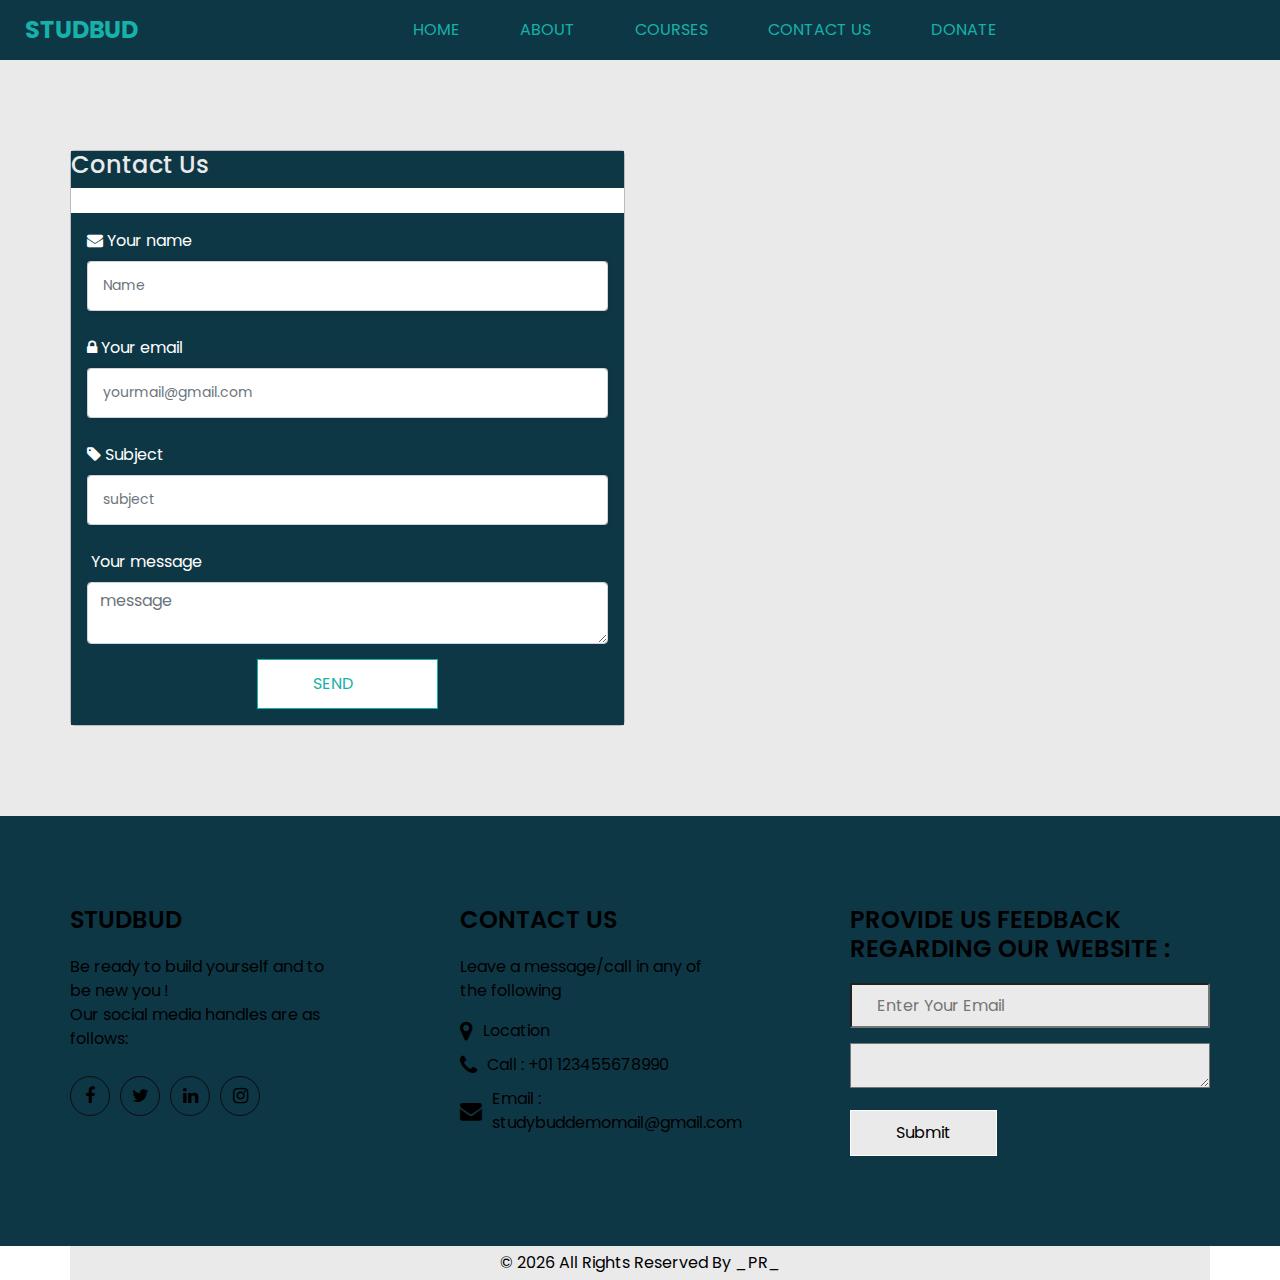
<file: contact.html>
<!DOCTYPE html>
<html>

<head>
  <!-- Basic -->
  <meta charset="utf-8" />
  <meta http-equiv="X-UA-Compatible" content="IE=edge" />
  <!-- Mobile Metas -->
  <meta name="viewport" content="width=device-width, initial-scale=1, shrink-to-fit=no" />
  <!-- Site Metas -->
  <link rel="icon" href="images/favicon1.jpg" type="image/gif" />
  <meta name="keywords" content="HTML CSS Java Python JavaScript StudBud studbud web technologies" />
  <meta name="description" content="contact" />

  <title>StudBud</title>


  <!-- bootstrap core css -->
  <link rel="stylesheet" type="text/css" href="css/bootstrap.css" />

  <!-- fonts style -->
  <link href="https://fonts.googleapis.com/css?family=Poppins:400,600,700&display=swap" rel="stylesheet" />

  <!-- font awesome style -->
  <link href="css/font-awesome.min.css" rel="stylesheet" />
  <!-- owl carousel -->
  <link rel="stylesheet" href="https://cdnjs.cloudflare.com/ajax/libs/OwlCarousel2/2.3.4/assets/owl.carousel.min.css" integrity="sha256-UhQQ4fxEeABh4JrcmAJ1+16id/1dnlOEVCFOxDef9Lw=" crossorigin="anonymous" />
  <!-- Custom styles for this template -->
  <link href="css/style.css" rel="stylesheet" />
  <!-- responsive style -->
  <link href="css/responsive.css" rel="stylesheet" />

</head>

<body class="sub_page">

  <div class="hero_area">
    <!-- header section strats -->
    <header class="header_section ">
      <div class="container-fluid">
        <nav class="navbar navbar-expand-lg custom_nav-container ">
          <a class="navbar-brand" href="index.html">
            <span>
              StudBud
            </span>
          </a>
          <button class="navbar-toggler" type="button" data-toggle="collapse" data-target="#navbarSupportedContent" aria-controls="navbarSupportedContent" aria-expanded="false" aria-label="Toggle navigation">
            <span class=""> </span>
          </button>

          <div class="collapse navbar-collapse" id="navbarSupportedContent">
            <div class="d-flex mx-auto flex-column flex-lg-row align-items-center">
              <ul class="navbar-nav  ">
                <li class="nav-item ">
                  <a class="nav-link" href="index.html">Home </a>
                </li>
                <li class="nav-item">
                  <a class="nav-link" href="about.html">About</a>
                </li>
                <li class="nav-item">
                  <a class="nav-link" href="course.html">Courses</a>
                </li>
                <li class="nav-item active">
                  <a class="nav-link" href="#">Contact Us <span class="sr-only">(current)</span> </a>
                </li>
                <li class="nav-item">
                  <a class="nav-link" href="donate.html">Donate</a>
                </li>
              </ul>
            </div>
          </div>
        </nav>
      </div>
    </header>
    <!-- end header section -->
    
 
  </div>
<!-- contact section -->
  <section id="contact" class="contact_section layout_padding ">
    <div class="container">
      <div class="row">
        <div class="col-md-6">
          <div class="modal-content">
      
            <!--Header-->
            <div class="heading_container">
              <h4 class="text-center">Contact Us</h4>
            </div>
            <!--Body-->
            <div class="modal-body form_container">
      
              <!-- Material input name -->
              <div class="md-form form-sm">
                <i class="fa fa-envelope prefix"></i>
                <label for="materialFormNameModalEx1">Your name</label><br/>
                <input type="text" id="materialFormNameModalEx1" placeholder="Name" class="form-control form-control-sm"/>
                
              </div>
      
              <!-- Material input email -->
              <div class="md-form form-sm">
                <i class="fa fa-lock prefix"></i>
                <label for="materialFormEmailModalEx1">Your email</label><br/>
                <input type="password" id="materialFormEmailModalEx1" placeholder="yourmail@gmail.com" class="form-control form-control-sm"/>
                
              </div>
      
              <!-- Material input subject -->
              <div class="md-form form-sm">
                <i class="fa fa-tag prefix"></i>
                <label for="materialFormSubjectModalEx1">Subject</label><br/>
                <input type="text" id="materialFormSubjectModalEx1" placeholder="subject"
                class="form-control form-control-sm"/>
                
              </div>
      
              <!-- Material textarea message -->
              <div class="md-form form-sm">
                <i class="fa fa-pencil-alt prefix"></i>
                <label for="materialFormMessageModalEx1">Your message</label><br/>
                <textarea type="text" id="materialFormMessageModalEx1" placeholder="message"
                  class="md-textarea form-control"></textarea>
              </div>
      
              <div class="text-center">
                <button class="btn btn_box">Send
                  <i class="fa fa-send ml-2"></i>
                </button>
              </div>
            </div>
          </div>
        </div>
      </div>
    </div>
  </section>
  <!-- end contact section -->

  <!-- info section -->
  <section class="info_section ">

    <div class="container">
      <div class="info_top ">
        <div class="row ">
          <div class="col-sm-6 col-md-4 col-lg-3">
            <div class="info_detail">
              <a href="index.html">
                <h4 style="color:#000000">
                  StudBud
                </h4>
              </a>
              <p>
                Be ready to build yourself and to be new you ! <br/>
                Our social media handles are as follows:
              </p>
              <div class="social_box">
                <a href="">
                  <i class="fa fa-facebook" aria-hidden="true"></i>
                </a>
                <a href="">
                  <i class="fa fa-twitter" aria-hidden="true"></i>
                </a>
                <a href="">
                  <i class="fa fa-linkedin" aria-hidden="true"></i>
                </a>
                <a href="">
                  <i class="fa fa-instagram" aria-hidden="true"></i>
                </a>
              </div>
            </div>
          </div>
          <div class="col-sm-6 col-md-4 col-lg-3 mx-auto">
            <h4>
              Contact us
            </h4>
            <p>
              Leave a message/call in any of the following
            </p>
            <div class="contact_nav" style="color:#000000;">
              <a href="">
                <i class="fa fa-map-marker" aria-hidden="true"></i>
                <span>
                  Location
                </span>
              </a>
              <a href="">
                <i class="fa fa-phone" aria-hidden="true"></i>
                <span>
                  Call : +01 123455678990
                </span>
              </a>
              <a href="">
                <i class="fa fa-envelope" aria-hidden="true"></i>
                <span>
                  Email : studybuddemomail@gmail.com
                </span>
              </a>
            </div>
          </div>
          <div class="col-md-4">
            <div class="info_form">
              <h4>
                PROVIDE US FEEDBACK REGARDING OUR WEBSITE :
              </h4>
              <form action="">
                <input type="text" placeholder="Enter Your Email" />
                <textarea cols=42 rows=5></textarea>
                <button class="btnFinal" type="submit">
                  Submit
                </button>
              </form>
            </div>
          </div>
        </div>
      </div>
    </div>
  </section>
  <!-- end info_section -->


  <!-- footer section -->
  <footer class="footer_section">
    <div class="container">
      <p>
        &copy; <span id="displayYear"></span> All Rights Reserved By _PR_
      </p>
    </div>
  </footer>
  <!-- footer section -->


  <!-- jQery -->
  <script src="js/jquery-3.4.1.min.js"></script>
  <!-- bootstrap js -->
  <script src="js/bootstrap.js"></script>
  <!-- owl carousel -->
  <script src="https://cdnjs.cloudflare.com/ajax/libs/OwlCarousel2/2.3.4/owl.carousel.min.js"></script>
  <!-- custom js -->
  <script src="js/custom.js"></script>
 <!-- Google Map -->
 <!-- <script src="https://maps.googleapis.com/maps/api/js?key=AIzaSyCh39n5U-4IoWpsVGUHWdqB6puEkhRLdmI&callback=myMap"></script>
  End Google Map -->

</body>

</html>
</file>
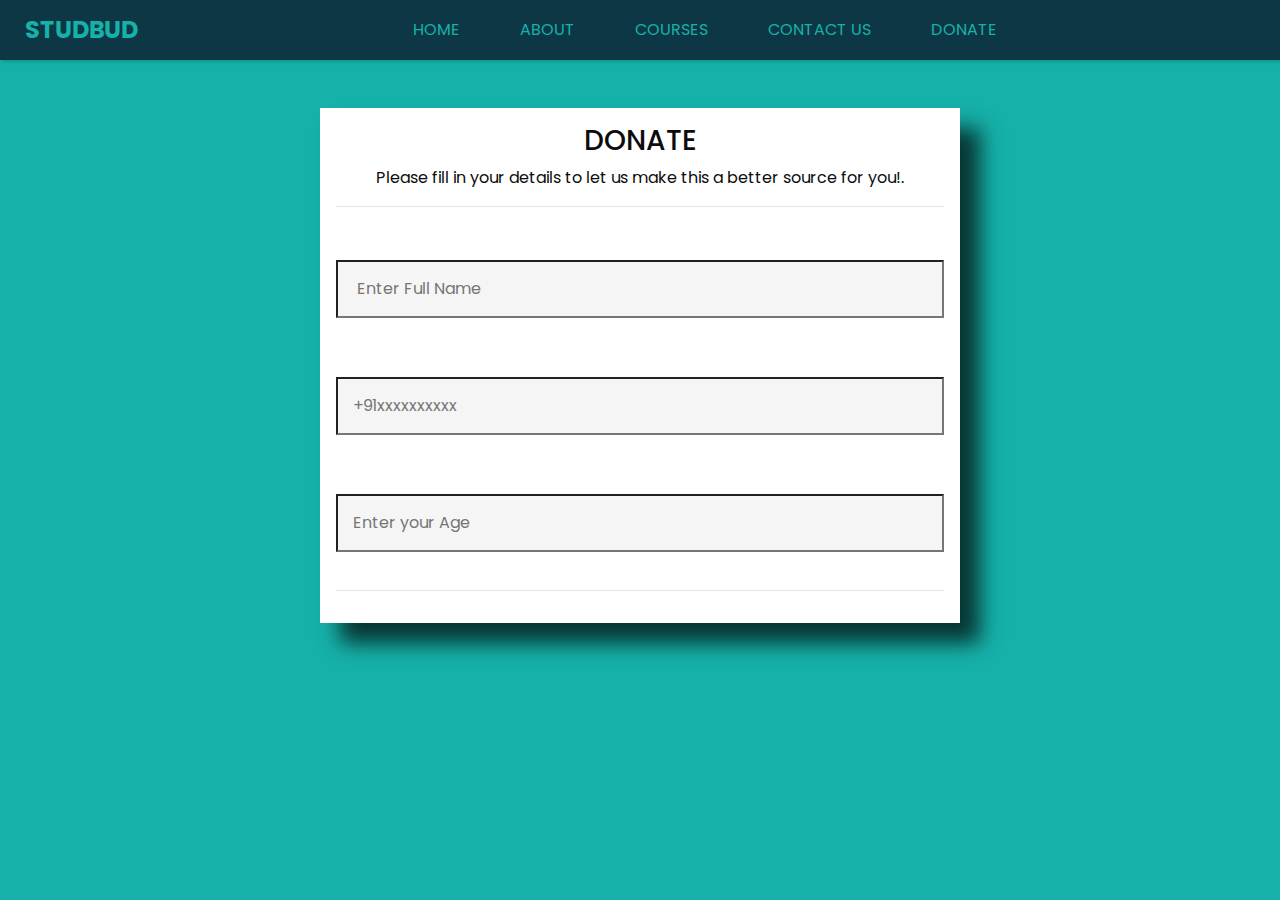
<file: donate.html>
<!DOCTYPE html>
<html>

<head>
  <!-- Basic -->
  <meta charset="utf-8" />
  <meta http-equiv="X-UA-Compatible" content="IE=edge" />
  <!-- Mobile Metas -->
  <meta name="viewport" content="width=device-width, initial-scale=1, shrink-to-fit=no" />
  <!-- Site Metas -->
  <link rel="icon" href="images/favicon1.jpg" type="image/gif" />
  <meta name="keywords" content="HTML CSS Java Python JavaScript StudBud studbud web technologies" />
  <meta name="description" content="courses" />
  <title>StudBud</title>


  <!-- bootstrap core css -->
  <link rel="stylesheet" type="text/css" href="css/bootstrap.css" />

  <!-- fonts style -->
  <link href="https://fonts.googleapis.com/css?family=Poppins:400,600,700&display=swap" rel="stylesheet" />

  <!-- font awesome style -->
  <link href="css/font-awesome.min.css" rel="stylesheet" />
  <!-- owl carousel -->
  <link rel="stylesheet" href="https://cdnjs.cloudflare.com/ajax/libs/OwlCarousel2/2.3.4/assets/owl.carousel.min.css" integrity="sha256-UhQQ4fxEeABh4JrcmAJ1+16id/1dnlOEVCFOxDef9Lw=" crossorigin="anonymous" />
  <!-- Custom styles for this template -->
  <link href="css/style.css" rel="stylesheet" />
  <!-- responsive style -->
  <link href="css/responsive.css" rel="stylesheet" />
  <link rel="stylesheet" type="text/css" href="css/donate.css" />
</head>

<body class="sub_page">

  <div class="hero_area">
    <!-- header section strats -->
    <header class="header_section ">
      <div class="container-fluid">
        <nav class="navbar navbar-expand-lg custom_nav-container ">
          <a class="navbar-brand" href="index.html">
            <span>
              StudBud
            </span>
          </a>
          <button class="navbar-toggler" type="button" data-toggle="collapse" data-target="#navbarSupportedContent" aria-controls="navbarSupportedContent" aria-expanded="false" aria-label="Toggle navigation">
            <span class=""> </span>
          </button>

          <div class="collapse navbar-collapse" id="navbarSupportedContent">
            <div class="d-flex mx-auto flex-column flex-lg-row align-items-center">
              <ul class="navbar-nav  ">
                <li class="nav-item ">
                  <a class="nav-link" href="index.html">Home </a>
                </li>
                <li class="nav-item">
                  <a class="nav-link" href="index.html#about">About</a>
                </li>
                <li class="nav-item active">
                  <a class="nav-link" href="index.html#courses">Courses <span class="sr-only">(current)</span></a>
                </li>
                <li class="nav-item">
                  <a class="nav-link" href="index.html#contact">Contact Us</a>
                </li>
                <li class="nav-item">
                  <a class="nav-link" href="#">Donate</a>
                </li>
              </ul>
            </div>
          </div>
        </nav>
      </div>
    </header>
    <!-- end header section -->

    <!-- Donate section -->

        <section class="cover">
            <div id="box">
              <br/>
              <br/>
                <div class="container1">
                  <div>
                    <h3 class="text-center">DONATE</h3>
                    <p>Please fill in your details to let us make this a better source for you!.</p>
                    <hr/>

                    <label for="fn"><b>Full Name: </b></label>
                    <input type="text" placeholder=" Enter Full Name" name="fn" id="fn" maxlength="25" required/>

                    <label for="phn"><b>Phone No: </b></label>
                    <input type="tel" pattern="+91[0-9]{10}" placeholder="+91xxxxxxxxxx" name="phn" id="phn" required/>

                    <label for="age"><b>Age: </b></label>
                    <input type="number" placeholder="Enter your Age" min="18" max="70" name="age" id="age" maxlength="2" required/>
                    <hr/>
                  </div>
                  <div class="btn_donate text-center">
                    <form><script src="https://checkout.razorpay.com/v1/payment-button.js" data-payment_button_id="pl_JsAKU3ijGucVV6" async> </script></form>
                  </div>
                </div>
            </div>
        </section>
    <!--end Donate section -->
</body>
</html>
</file>
<file: css/style.css>
/* fonts import */
@import url("../fonts/octin_sports_rg.ttf");
body {
  font-family: "Poppins", sans-serif;
  color: #0c0c0c;
  background-color: #ffffff;
  overflow-x: hidden;
}

.layout_padding {
  padding: 90px 0;
}

.layout_padding2 {
  padding: 45px 0;
}

.layout_padding2-top {
  padding-top: 45px;
}

.layout_padding2-bottom {
  padding-bottom: 45px;
}

.layout_padding-top {
  padding-top: 90px;
}

.layout_padding-bottom {
  padding-bottom: 90px;
}

.heading_container {
  display: -webkit-box;
  display: -ms-flexbox;
  display: flex;
  -webkit-box-orient: vertical;
  -webkit-box-direction: normal;
      -ms-flex-direction: column;
          flex-direction: column;
  -webkit-box-align: start;
      -ms-flex-align: start;
          align-items: flex-start;
}

.heading_container h2 {
  position: relative;
  font-weight: bold;
  text-transform: uppercase;
}

.heading_container.heading_center {
  -webkit-box-align: center;
      -ms-flex-align: center;
          align-items: center;
  text-align: center;
}
/*background*/

.slider_section {
    width:auto;
    height: 100vh;
    background-image:url("https://st.depositphotos.com/1017986/4235/i/600/depositphotos_42352035-stock-photo-close-up-of-female-hand.jpg");
    background-position: center;
    background-size: cover;
    background-repeat: no-repeat;
    backdrop-filter: opacity(80%);
}
.contact_section .layout_padding {
   background-image: url('images/contact.jpg');
   width:100%;
   background-size: cover;
   background-repeat: no-repeat;
 }


/*header section*/
.hero_area {
  min-height: 100vh;
  position: relative;
  display: -webkit-box;
  display: -ms-flexbox;
  display: flex;
  -webkit-box-orient: vertical;
  -webkit-box-direction: normal;
      -ms-flex-direction: column;
          flex-direction: column;
}

.sub_page .hero_area {
  min-height: auto;
}

.sub_page .header_section {
  -webkit-box-shadow: 2px 2px 3px 0 rgba(0, 0, 0, 0.15);
          box-shadow: 2px 2px 3px 0 rgba(0, 0, 0, 0.15);
}

.header_section {
  position:relative;
  background-color: #0e3746;
}

.header_section .container-fluid {
  padding-right: 25px;
  padding-left: 25px;
}

.header_section .nav_container {
  margin: 0 auto;
}

.custom_nav-container .navbar-nav .nav-item .nav-link {
  padding: 3px 15px;
  margin: 10px 15px;
  color:#16b1a9;
  text-align: center;
  text-transform: uppercase;
}

a,
a:hover,
a:focus {
  text-decoration: none;
}

a:hover,
a:focus {
  color: #16b1a9;
}

.btn,
.btn:focus {
  outline: none !important;
  -webkit-box-shadow: none;
          box-shadow: none;
}

.custom_nav-container .nav_search-btn {
  width: 35px;
  height: 35px;
  padding: 0;
  border: none;
  clear:both;
}

.navbar-brand span {
  font-size: 24px;
  font-weight: 700;
  color: #16b1a9;
  text-transform: uppercase;
}

.custom_nav-container {
  z-index: 99999;
  padding: 5px 0;
}

.custom_nav-container .navbar-toggler {
  outline: none;
}

.custom_nav-container .navbar-toggler {
  padding: 0;
  width: 37px;
  height: 42px;
  -webkit-transition: all 0.3s;
  transition: all 0.3s;
}

.custom_nav-container .navbar-toggler span {
  display: block;
  width: 32px;
  height: 4px;
  background-color: #000000;
  border-radius: 15px;
  margin: 7px 0;
  -webkit-transition: all 0.3s;
  transition: all 0.3s;
  position: relative;
  transition: all 0.3s;
}

.custom_nav-container .navbar-toggler span::before, .custom_nav-container .navbar-toggler span::after {
  content: "";
  position: absolute;
  left: 0;
  height: 100%;
  width: 100%;
  background-color: #000000;
  border-radius: 15px;
  top: -10px;
  -webkit-transition: all 0.3s;
  transition: all 0.3s;
}

.custom_nav-container .navbar-toggler span::after {
  top: 10px;
}

.custom_nav-container .navbar-toggler[aria-expanded="true"] {
  -webkit-transform: rotate(360deg);
          transform: rotate(360deg);
}

.custom_nav-container .navbar-toggler[aria-expanded="true"] span {
  -webkit-transform: rotate(45deg);
          transform: rotate(45deg);
}

.custom_nav-container .navbar-toggler[aria-expanded="true"] span::before, .custom_nav-container .navbar-toggler[aria-expanded="true"] span::after {
  -webkit-transform: rotate(90deg);
          transform: rotate(90deg);
  top: 0;
}

.quote_btn-container {
  display: -webkit-box;
  display: -ms-flexbox;
  display: flex;
  -webkit-box-align: center;
      -ms-flex-align: center;
          align-items: center;
}

.quote_btn-container a {
  color: #151515;
  margin-right: 25px;
  text-transform: uppercase;
}

.quote_btn-container a span {
  margin-right: 5px;
}

/*end header section*/
/* slider section */
.slider_section {
  -webkit-box-flex: 1;
      -ms-flex: 1;
          flex: 1;
  display: -webkit-box;
  display: -ms-flexbox;
  display: flex;
  -webkit-box-align: center;
      -ms-flex-align: center;
          align-items: center;
  position: relative;
}

.slider_section .slider_bg_box {
  position: absolute;
  top: 0;
  left: 0;
  width: 100%;
  height: 100%;
  overflow: hidden;
  z-index: -1;
  display: -webkit-box;
  display: -ms-flexbox;
  display: flex;
  -webkit-box-pack: center;
      -ms-flex-pack: center;
          justify-content: center;
  -webkit-box-align: center;
      -ms-flex-align: center;
          align-items: center;
}

.slider_section .slider_bg_box .bg_img_box img {
  min-width: 100%;
  min-height: 100%;
}

.slider_section .slider_bg_box::before {
  content: "";
  position: absolute;
  top: 0;
  left: 0;
  width: 100%;
  height: 100%;
  background: -webkit-gradient(linear, left top, right top, from(rgba(14, 55, 70, 0.5)), to(rgba(14, 55, 70, 0.55)));
  background: linear-gradient(to right, rgba(14, 55, 70, 0.5), rgba(14, 55, 70, 0.55));
}

.slider_section .row {
  -webkit-box-align: center;
      -ms-flex-align: center;
          align-items: center;
}

.slider_section #customCarousel {
  width: 100%;
  z-index: 3;
}

.slider_section .detail-box {
  text-align: center;
  color: #ffffff;
}

.slider_section .detail-box h1 {
  color:#d3e2e1;
  font-weight: bold;
  text-transform: uppercase;
  margin-bottom: 0;
}

.slider_section .detail-box p {
  margin: 25px 0;
}

.slider_section .detail-box .btn-box {
  display: -webkit-box;
  display: -ms-flexbox;
  display: flex;
  -webkit-box-pack: center;
      -ms-flex-pack: center;
          justify-content: center;
  -ms-flex-wrap: wrap;
      flex-wrap: wrap;
  margin: 0 -5px;
}

.slider_section .detail-box .btn-box a {
  margin: 5px;
  text-align: center;
  width: 165px;
}

.slider_section .detail-box .btn-box .btn1 {
  display: inline-block;
  padding: 10px 15px;
  background-color: #16b1a9;
  color: #ffffff;
  border-radius: 0;
  border: 2px solid #16b1a9;
  -webkit-transition: all .2s;
  transition: all .2s;
}

.slider_section .detail-box .btn-box .btn1:hover{
  background-color: transparent;
  color: #ffffff;
  border: 2px solid #16b1a9;
}

.slider_section .detail-box .btn-box .btn2 {
  display: inline-block;
  padding: 10px 15px;
  background-color: #ffffff;
  color: #000000;
  border-radius: 0;
  border: 2px solid #ffffff;
  -webkit-transition: all .2s;
  transition: all .2s;
}

.slider_section .detail-box .btn-box .btn2:hover {
  background-color: transparent;
  color: #ffffff;
}

.slider_section .img-box img {
  width: 100%;

}

.slider_section .carousel-indicators {
  position: unset;
  margin: 0;
  -webkit-box-pack: center;
      -ms-flex-pack: center;
          justify-content: center;
  -webkit-box-align: center;
      -ms-flex-align: center;
          align-items: center;
  margin-top: 45px;
}

.slider_section .carousel-indicators li {
  background-color: #16b1a9;
  width: 12px;
  height: 12px;
  border-radius: 100%;
  opacity: 1;
}

.slider_section .carousel-indicators li.active {
  width: 17px;
  height: 17px;
  background-color: #ffffff;
}
.about_section {
  background-color: #eaeaea;
}
.about_section .row {
  -webkit-box-align: center;
      -ms-flex-align: center;
          align-items: center;
}

.about_section .img-box img {
  width: 100%;
}

.about_section .detail-box p {
  margin-top: 10px;
  margin-bottom: 35px;
}

.about_section .detail-box a {
  display: inline-block;
  padding: 10px 45px;
  background-color: #0e3746;
  color: #ffffff;
  border-radius: 0;
  border: 1px solid #0e3746;
  -webkit-transition: all .2s;
  transition: all .2s;
}

.about_section .detail-box a:hover {
  background-color: transparent;
  color: #0e3746;
}

.course_section {
  position: relative;
  color: #ffffff;
}

.course_section .course_bg_box {
  position: absolute;
  top: 0;
  left: 0;
  width: 100%;
  height: 100%;
  overflow: hidden;
  z-index: -1;
  display: -webkit-box;
  display: -ms-flexbox;
  display: flex;
  -webkit-box-pack: center;
      -ms-flex-pack: center;
          justify-content: center;
  -webkit-box-align: center;
      -ms-flex-align: center;
          align-items: center;
}

.course_section .course_bg_box .bg_img_box img {
  min-width: 100%;
  min-height: 100%;
}

.course_section .course_bg_box::before {
  content: "";
  position: absolute;
  top: 0;
  left: 0;
  width: 100%;
  height: 100%;
  background: -webkit-gradient(linear, left top, left bottom, from(rgba(14, 55, 70, 0.65)), to(rgba(14, 55, 70, 0.4)));
  background: linear-gradient(to bottom, rgba(14, 55, 70, 0.65), rgba(14, 55, 70, 0.4));
}

.course_section .heading_container {
  padding-left: 90px;
}

.course_section .course_container {
  display: -webkit-box;
  display: -ms-flexbox;
  display: flex;
  margin-top: 35px;
  padding-left: 85px;
  position: relative;
}

.course_section .course_container .box {
  margin: 0 10px;
  background-color: #ffffff;
  color: #000000;
}

.course_section .course_container .box .img-box {
  position: relative;
}

.course_section .course_container .box .img-box img {
  width: 100%;
}

.course_section .course_container .box .detail-box {
  padding: 15px;
}

.course_section .course_container .box .detail-box h4 {
  font-weight: 600;
}

.course_section .course_container .box .detail-box p {
  font-size: 15px;
}

.course_section .course_container .box .detail-box a {
  display: inline-block;
  padding: 7px 30px;
  background-color: #0e3746;
  color: #ffffff;
  border-radius: 0;
  border: 1px solid #0e3746;
  -webkit-transition: all .2s;
  transition: all .2s;
}

.course_section .course_container .box .detail-box a:hover {
  background-color: transparent;
  color: #0e3746;
}

.course_section .owl-carousel {
  position: unset;
}

.course_section .owl-carousel .item {
  width: 350px;
}

.course_section .owl-carousel .owl-nav {
  position: absolute;
  top: 23%;
  left: 0;
  display: -webkit-box;
  display: -ms-flexbox;
  display: flex;
  -webkit-box-orient: vertical;
  -webkit-box-direction: normal;
      -ms-flex-direction: column;
          flex-direction: column;
}

.course_section .owl-carousel .owl-nav button.owl-next,
.course_section .owl-carousel .owl-nav button.owl-prev {
  width: 50px;
  height: 50px;
  margin: 3px 0;
  border-radius: 100%;
  outline: none;
  background-color: #0e3746;
  border: 1px solid white;
  color: #ffffff;
  font-size: 20px;
}

.course_section .owl-carousel .owl-nav button.owl-next:hover,
.course_section .owl-carousel .owl-nav button.owl-prev:hover {
  background-color: #ffffff;
  color: #000000;
  border: 1px solid #0e3746;
}

.course_section .owl-carousel .owl-nav button.owl-next span,
.course_section .owl-carousel .owl-nav button.owl-prev span {
  display: none;
}

.course_section .owl-carousel .owl-dots {
  display: none;
}

.contact_section {
  background-color: #eaeaea;
  position: relative;
}

.contact_section .container .row .form-section{
  background-color: #0e3746;
  position:justify-content;
}
.contact_section .heading_container {
  margin-bottom: 25px;
  color:#eaeaea;
  background-color: #0e3746;
  position: relative;
}

.contact_section .heading_container h2 {
  text-transform: uppercase;
}

.contact_section .form_container {
  background-color: #0e3746;
}
.contact_section .form_container i,label {
  color: white;
}
.contact_section .form_container input {
  width: 100%;
  height: 50px;
  margin-bottom: 25px;
  padding-left: 15px;
  outline: none;
  color: #101010;
  -webkit-box-shadow: 0 0 5px 0 rgba(0, 0, 0, 0.15);
          box-shadow: 0 0 5px 0 rgba(0, 0, 0, 0.15);
}

.contact_section .form_container button {
  border: none;
  text-transform: uppercase;
  display: inline-block;
  padding: 12px 55px;
  background-color: #ffffff;
  color: #16b1a9;
  border-radius: 0px;
  border: 1px solid #16b1a9;
  -webkit-transition: all .2s;
  transition: all .2s;
}

.contact_section .form_container button:hover {
  background-color: black;
  border: 2px solid #0e3746;
}

.info_section {
  background-color: #0e3746;
  color: black;
  padding-top: 45px;
  padding-bottom: 10px;
}

.info_section .row > div {
  margin-bottom: 35px;
}

.info_section .contact_nav {
  display: -webkit-box;
  display: -ms-flexbox;
  display: flex;
  -webkit-box-orient: vertical;
  -webkit-box-direction: normal;
      -ms-flex-direction: column;
          flex-direction: column;
  -webkit-box-align: start;
      -ms-flex-align: start;
          align-items: flex-start;
}

.info_section .contact_nav a {
  -webkit-box-flex: 1;
      -ms-flex: 1;
          flex: 1;
  margin: 0;
  color: #ffffff;
  display: -webkit-box;
  display: -ms-flexbox;
  display: flex;
  -webkit-box-align: center;
      -ms-flex-align: center;
          align-items: center;
  margin-bottom: 10px;
}

.info_section .contact_nav a i {
  font-size: 22px;
  margin-right: 10px;
}

.info_section .contact_nav a:hover {
  color: #060220;
}

.info_section .contact_nav a i,span{
  color:#000000;
}
.info_section .info_top {
  padding: 45px 0;
}

.info_section h4 {
  text-transform: uppercase;
  position: relative;
  margin-bottom: 20px;
  font-weight: 600;
}

.info_section .social_box {
  width: 100%;
  display: -webkit-box;
  display: -ms-flexbox;
  display: flex;
  margin-top: 25px;
}

.info_section .social_box a {
  display: -webkit-box;
  display: -ms-flexbox;
  display: flex;
  -webkit-box-pack: center;
      -ms-flex-pack: center;
          justify-content: center;
  -webkit-box-align: center;
      -ms-flex-align: center;
          align-items: center;
  border-radius: 100%;
  width: 40px;
  height: 40px;
  border: 1px solid #0c0c0c;
  color: #000000;
  font-size: 18px;
  margin-right: 10px;
}

.info_section .social_box a:hover {
  color: #ffffff;
  border-color: #ffffff;
}

.info_section .info_form input,textarea{
  width: 100%;
  outline:none;
  height: 45px;
  margin-bottom: 15px;
  padding-left: 25px;
  background-color: #eaeaea;
  color: #101010;
}

.info_section .info_form button {
  display: inline-block;
  padding: 10px 45px;
  background-color: #eaeaea;
  color: #000000;
  border: 1px solid #ffffff;
  -webkit-transition: all .2s;
  transition: all .2s;
}

.info_section .info_form button:hover {
  background-color: transparent;
  color: #151515;
}

/* footer section*/
.footer_section {
  position:relative;
  text-align: center;
}

.footer_section p {
  background-color: #eaeaea;
  color: #000000;
  padding: 5px 5px;
  margin: auto;
}

.footer_section p a {
  color: inherit;
}
/*# sourceMappingURL=style.css.map */
</file>
<file: css/responsive.css>
@media (max-width: 1300px) {}

@media (max-width: 1120px) {}

@media (max-width: 991px) {


  .hero_area {
    min-height: auto;
  }

  .quote_btn-container a {
    margin-right: 0;
    margin-top: 10px;
  }

  .slider_section {
    padding-top: 45px;
    padding-bottom: 90px;
  }

  .quote_btn-container {
    flex-direction: column;
    align-items: center;
  }


}

@media (max-width: 767px) {


  .slider_section {
    padding-top: 45px;
    padding-bottom: 75px;
  }

  .slider_section .detail_box {
    text-align: center;
    padding-left: 0;
  }

  .about_section .img-box {
    margin-bottom: 45px;

  }
  .slider_section .detail-box .btn-box{
    max-width: 100%;
  }
  .course_section .heading_container {
    padding-right: 15px;
  }

  .contact_section .form_container {
    margin-bottom: 45px;
  }

  .client_section .box {
    flex-direction: column;
    text-align: center;
    margin: 45px 15px;
  }

  .client_section .box .detail-box {
    align-items: center;
  }

  .client_section .box .img-box {
    margin-right: 0;
    margin-bottom: 25px;
  }

  .info_section .contact_nav {
    flex-direction: column;
    align-items: center;
    padding-bottom: 0;
  }

  .info_section .contact_nav a {
    margin-bottom: 15px;
  }

  .info_section .row>div {
    text-align: center;
  }

  .info_section .info_post .post_box {
    justify-content: center;
  }

  .info_section .info_links .info_links_menu a {
    flex-basis: 100%;
  }


  .info_form form {
    display: flex;
    flex-direction: column;
    align-items: center;

  }

  .info_form .social_box {
    justify-content: center;
  }

  .info_form .social_box a {
    margin: 0 5px;
  }

  .info_section .social_box {
    justify-content: center;
  }

  .info_section .social_box a {
    margin: 0 5px;
  }
}

@media (max-width: 576px) {

  .course_section .heading_container,
  .course_section .course_container {
    padding-left: 0;
  }

  .course_section .owl-carousel .owl-nav {
    position: unset;
    transform: none;
    flex-direction: row;
    justify-content: center;
    margin-top: 45px;

  }

  .course_section .owl-carousel .owl-nav button.owl-next,
  .course_section .owl-carousel .owl-nav button.owl-prev {
    margin: 0 2.5px;
  }
}

@media (max-width: 480px) {}

@media (max-width: 420px) {

  .slider_section .detail-box .btn-box {
    flex-direction: column;
  }

  .slider_section .detail-box .btn-box a {
    width: 100%;
  }

}

@media (max-width: 376px) {
  .slider_section .detail-box h1 {
    font-size: 2rem;
  }

  .course_section .owl-carousel .item {
    width: 300px;
  }
}

@media (min-width: 1200px) {
  .container {
    max-width: 1170px;
  }
}
</file>
<file: css/donate.css>
body {
    background-color: #16b1a9;
}
* {
    box-sizing : border-box;
}
h1,p {
    text-align:center;
}
.container1 {
    margin:auto;
    width:50%;
    padding:16px;
    background-color: white;
    box-shadow: 20px 20px 20px 0px rgba(0,0,0,0.7);
}
input[type='text'],
input[type='tel'],
input[type='number'] {
    width:100%;
    display:inline-block;
    background: whitesmoke;
    padding: 15px;
    margin: 5px 0px 22px 0px;
}
input[type='tel']:focus,
input[type='text']:focus,
input[type='number']:focus{
 background-color:#ddd;
 outline:none;
}
.btn_donate {
 background-color: #ddd;
}
</file>
